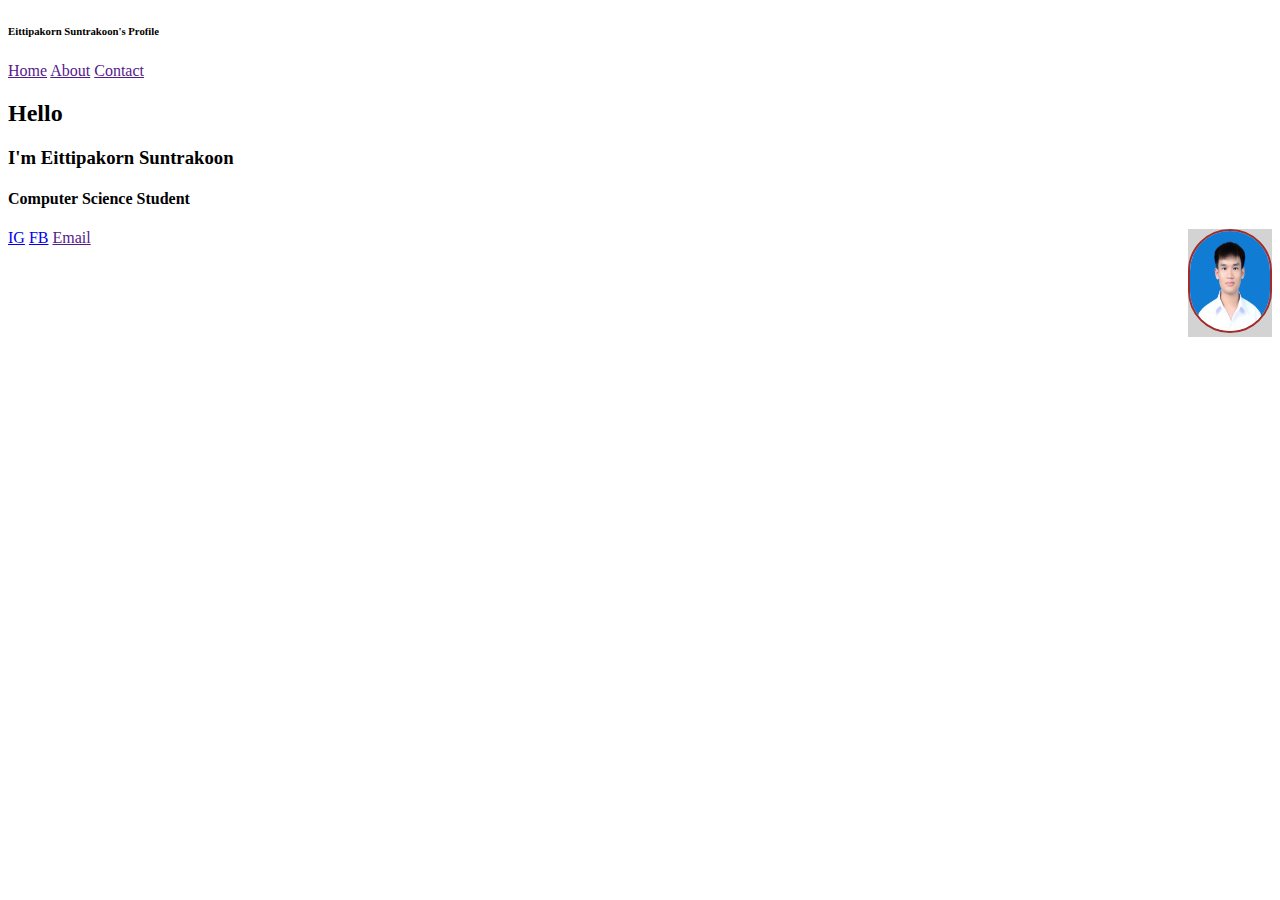
<file: index.html>
<!DOCTYPE html>
<html lang="en">
<head>
    <meta charset="UTF-8">
    <meta name="viewport" content="width=device-width, initial-scale=1.0">
    <title>Document</title>
    <link rel="stylesheet" href="mystyle.css">
</head>
<body>
    <header>
        <h6>Eittipakorn Suntrakoon's Profile</h6>
    </header>
    <nav>
        <a href="">Home</a>
        <a href="">About</a>
        <a href="">Contact</a>
    </nav>

    <section>
        <h2>Hello</h2>
        <h3>I'm Eittipakorn Suntrakoon</h3>
        <h4>Computer Science Student</h4>

        <aside>
            <img src="eittipakorn.jpg" alt="Eittipakorn's Photo">
        </aside>
    </section>

    <footer>
        <a href="https://www.instagram.com/sun.es12/">IG</a>
        <a href="https://www.facebook.com/EittipakornSun">FB</a>
        <a href="">Email</a>
    </footer>
</body>
</html>
</file>
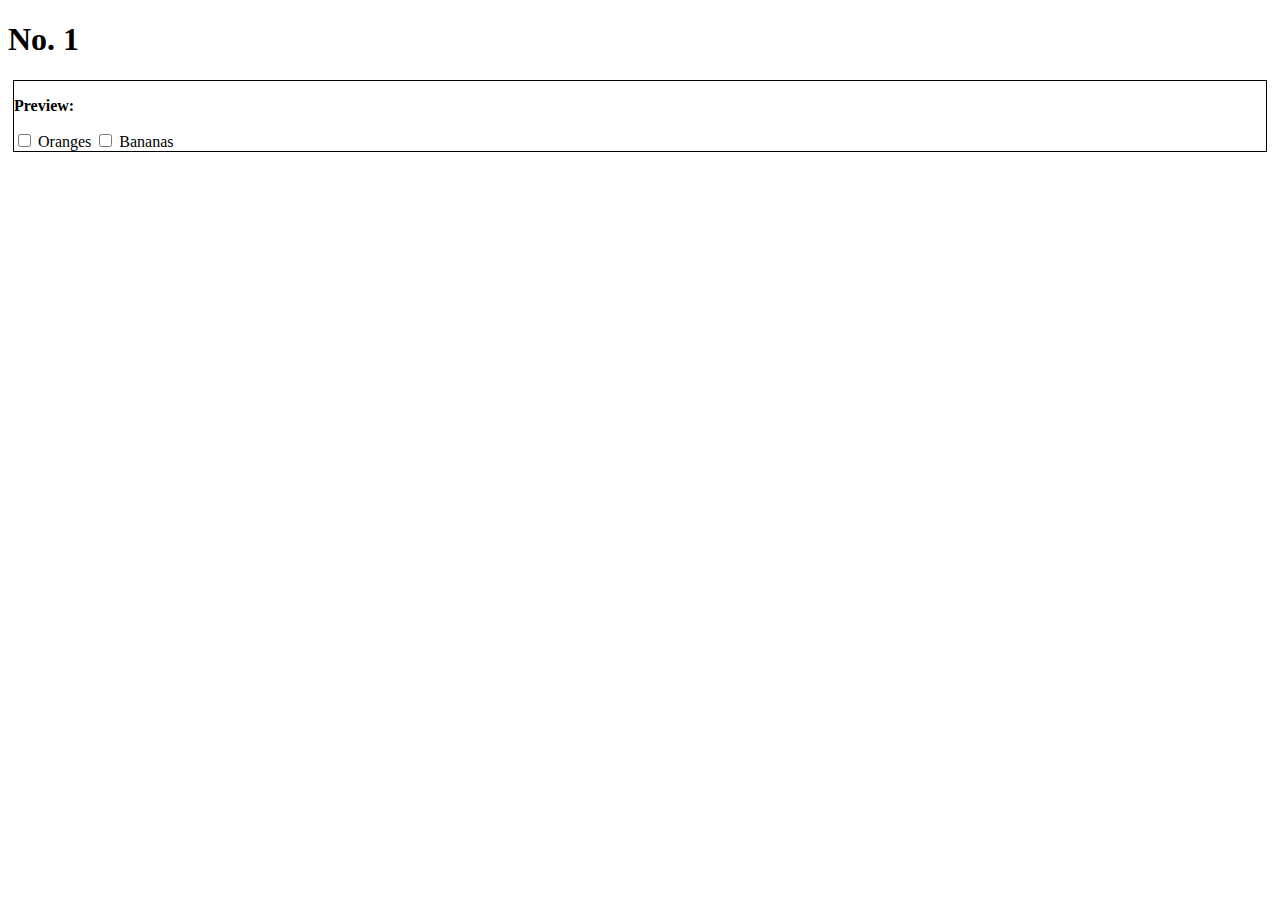
<file: 01.html>
<!DOCTYPE html>
<html lang="en">
<head>
    <meta charset="UTF-8">
    <meta name="viewport" content="width=device-width, initial-scale=1.0">
    <title>No. 1</title>
</head>
<body>
    <h1>No. 1</h1>
    <div style="margin: 5px; border: 1px; border-style: solid;">
        <form action="">
            <p><b>Preview:</b></p>
            <input type="checkbox" id="fruit1" name="fruit" value="Oranges"> Oranges
            <input type="checkbox" id="fruit2" name="fruit" value="Bananas"> Bananas
            <br>
        </form>
    </div>
</body>
</html>
</file>
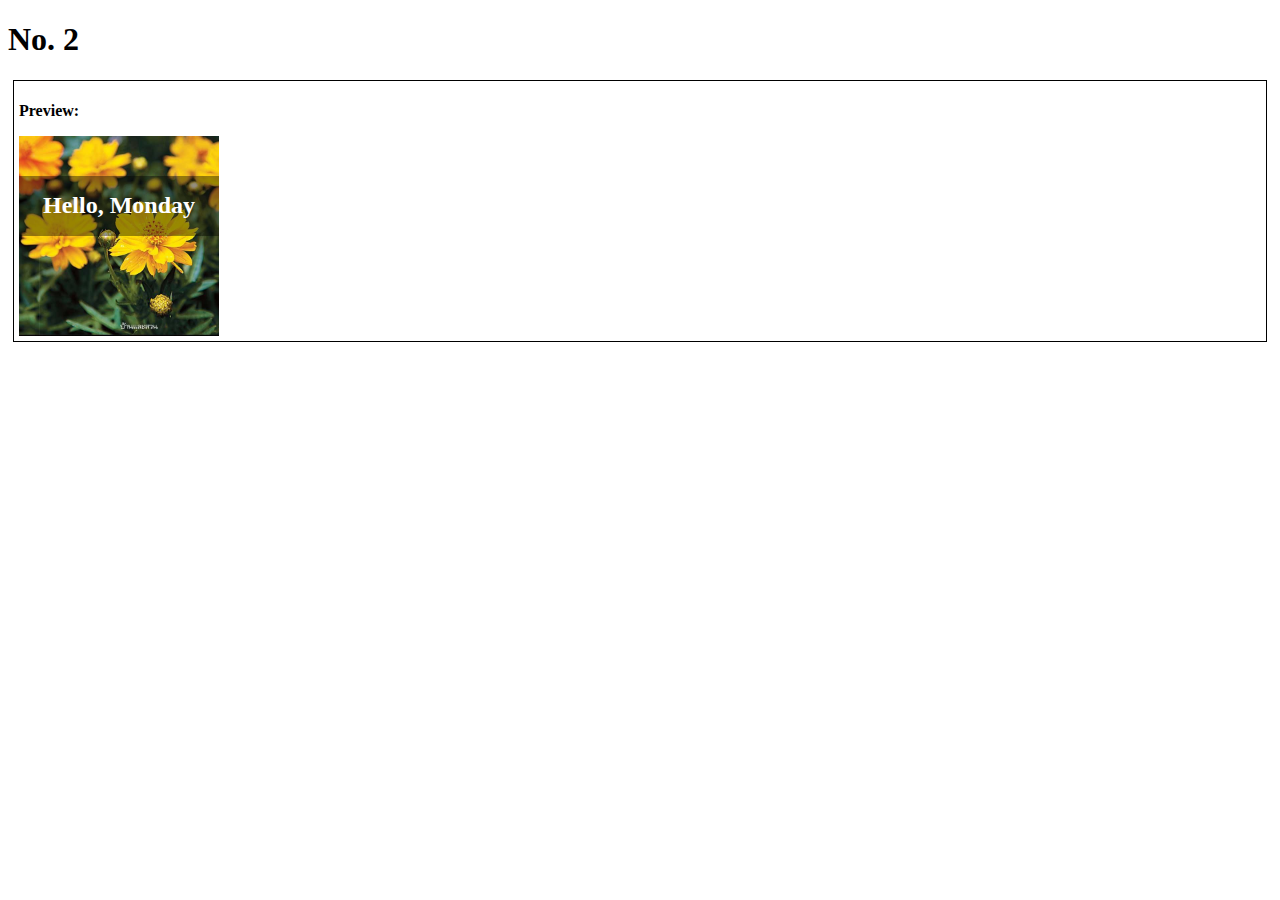
<file: 02.html>
<!DOCTYPE html>
<html lang="en">
<head>
    <meta charset="UTF-8">
    <meta name="viewport" content="width=device-width, initial-scale=1.0">
    <title>No. 2</title>

    <style>
    .container {
      position: relative;
      width: 200px;
    }

    .container img {
      width: 100%;
      height: auto;
      display: block;
    }

    .overlay {
      position: absolute;
      top: 0;
      left: 0;
      right: 0;
      top: 35%;
      transform: translateY(-50%);
      height: 30%;
      background: rgba(0, 0, 0, 0.4);
      display: flex;
      justify-content: center;
      align-items: center;
    }

    .overlay-text {
      color: white;
      font-size: 24px;
      font-weight: bold;
    }
    </style>
</head>

<body>
    <h1>No. 2</h1>
    <div style="margin: 5px; border: 1px; border-style: solid; padding: 5px">
        <p><b>Preview:</b></p>
        <div class="container">
            <img src="no2_hellomonday.jpg" alt="yellow flower" witdth="200" height="200">
            <div class="overlay">
                <div class="overlay-text">Hello, Monday</div>
            </div>
        </div>
    </div>
</body>
</html>
</file>
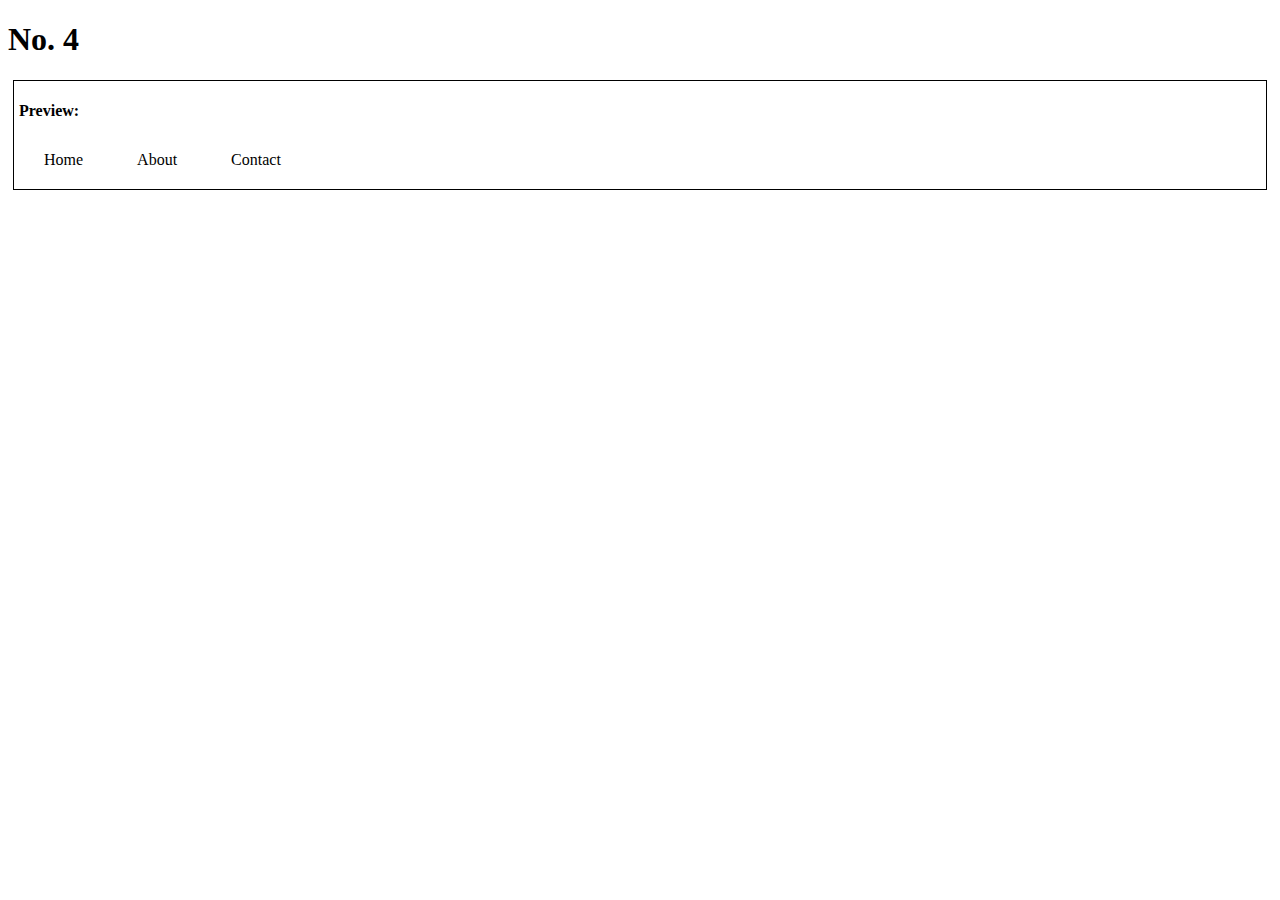
<file: 04.html>
<!DOCTYPE html>
<html lang="th">
<head>
  <meta charset="UTF-8">
  <title>No. 4</title>
  <style>
    nav a {
      text-decoration: none;
      color: black;
      padding: 10px 20px;
      margin: 5px;
      display: inline-block;
    }

    nav a:hover,
    nav a:focus {
      background-color: orange;
    }
  </style>
</head>
<body>
    <H1>No. 4</H1>
    <div style="margin: 5px; border: 1px; border-style: solid; padding: 5px">
    <p><b>Preview:</b></p>
    <nav>
    <a href="#">Home</a>
    <a href="#">About</a>
    <a href="#">Contact</a>
  </nav>
  </div>
  
</body>
</html>
</file>
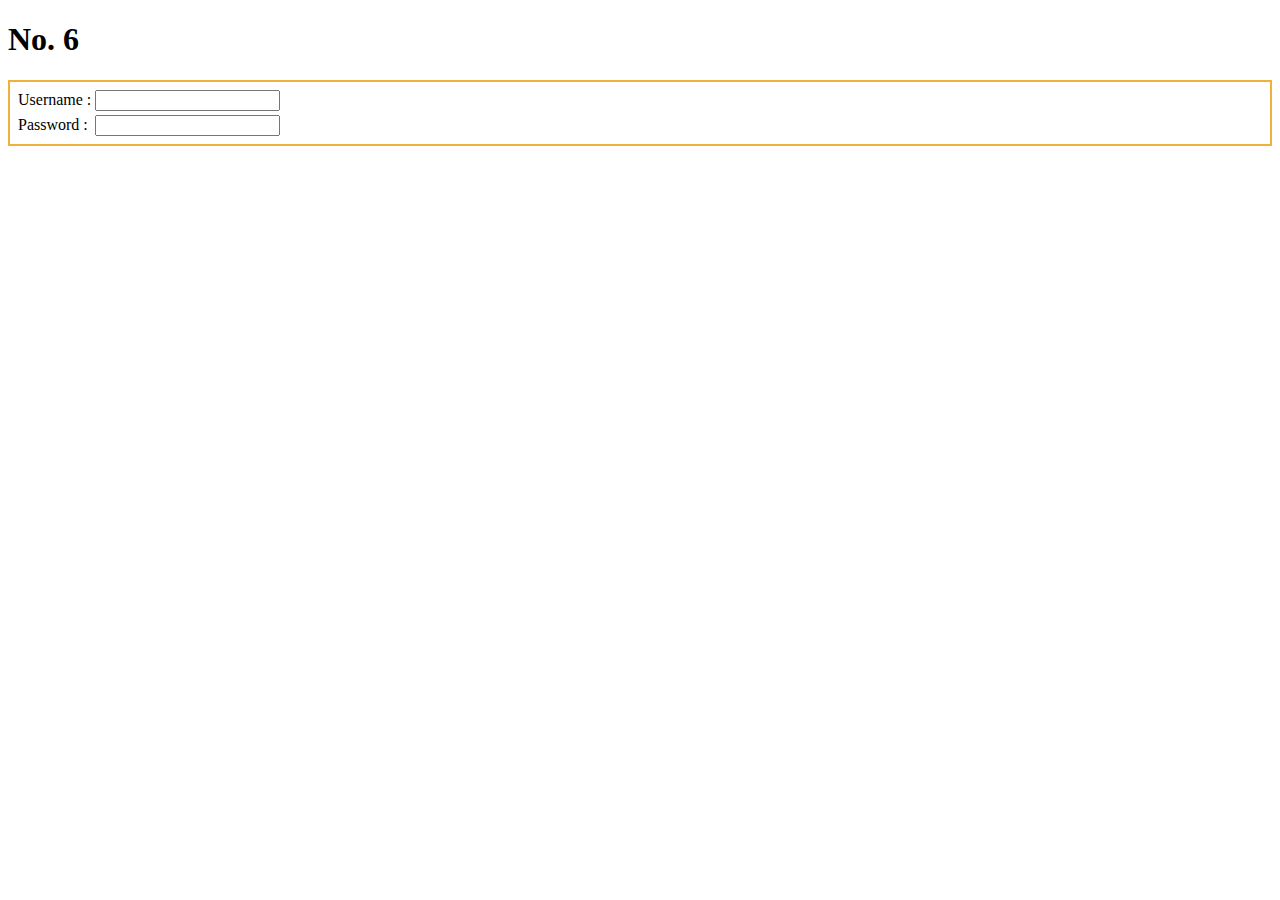
<file: 06.html>
<!DOCTYPE html>
<html lang="en">
<head>
    <meta charset="UTF-8">
    <meta name="viewport" content="width=device-width, initial-scale=1.0">
    <title>No. 6</title>
    <style>
        form {
         padding: 5px;
         border: 2px solid #F0B13B;
        }

        form:has(input:focus) {
         border-color: #FFB86A;
         background-color: #FFF7ED;
         box-shadow: 0 0 5px #FF8904;
        }
    </style>
</head>
<body>
    <h1>No. 6</h1>
    <div>
        <form action="">
            <table>
                <tr>
                    <td>Username : </td>
                    <td><input type="text" name="user"></td>
                </tr>
                <tr>
                    <td>Password :</td>
                    <td><input type="password" name="pass"></td>
                </tr>
            </table>
             
        </form>
</body>
</html>
</file>
<file: mystyle.css>
img {
    width: 80px;
    height: 100px;
    border: 2px;
    border-style: solid;
    border-color: brown;
    border-radius: 100px;
}

aside {
    margin-bottom: 50px;
    float: right;
    background-color: lightgray;
}

footer {
    padding-bottom: 15px;
}
</file>
